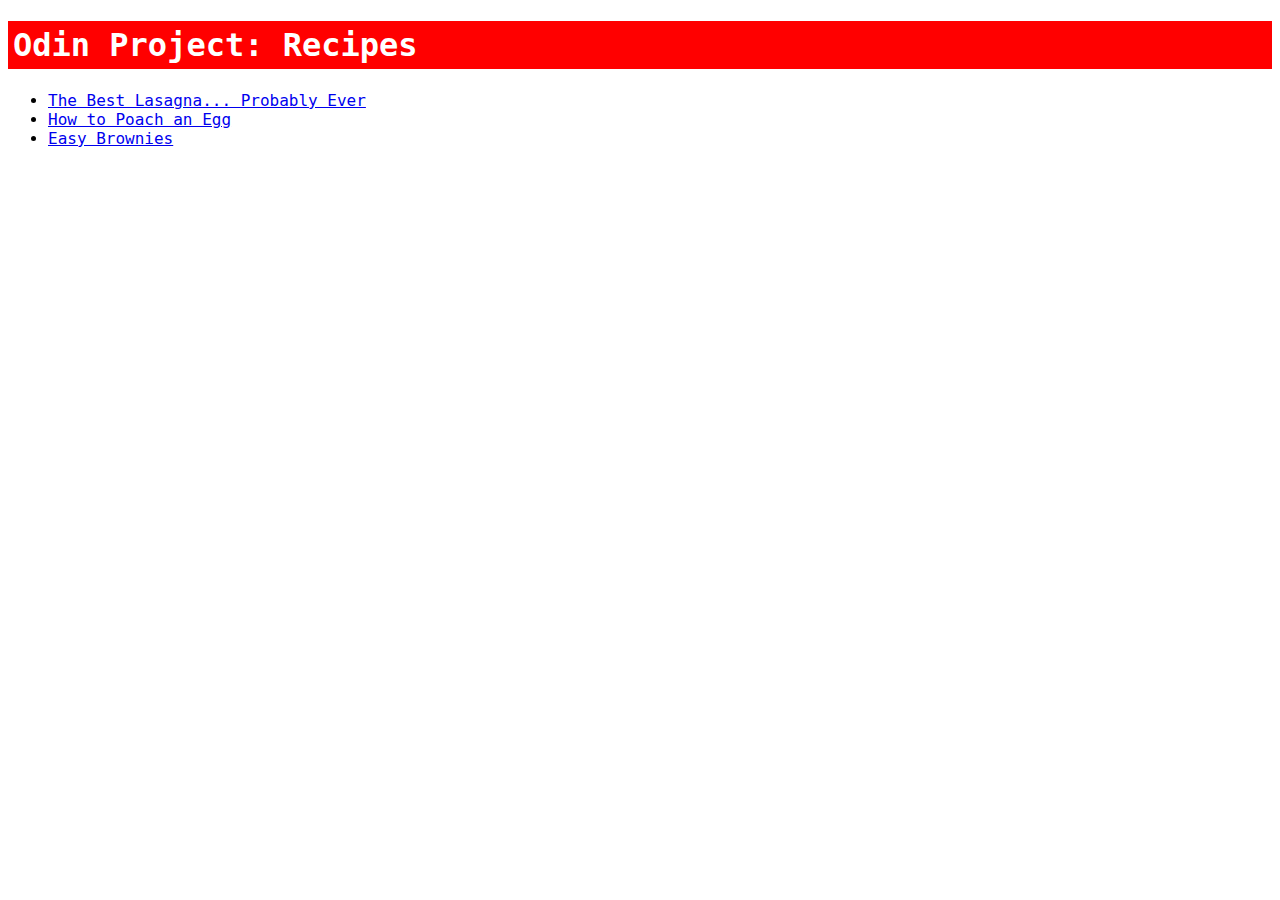
<file: index.html>
<!DOCTYPE html>
<html lang="en">
<head>
  <link rel="stylesheet" href="./style.css">
  <meta charset="UTF-8">
  <meta name="viewport" content="width=device-width, initial-scale=1.0">
  <title>Odin Project: Recipes</title>
</head>
<body>
  <div class="container">
    <h1>Odin Project: Recipes</h1>
    <ul>
      <li><a href="./recipes/lasagna.html">The Best Lasagna... Probably Ever</a></li>
      <li><a href="./recipes/poached-egg.html">How to Poach an Egg</a></li>
      <li><a href="./recipes/brownies.html">Easy Brownies</a></li>
    </ul>
    
  </div>
</body>
</html>
</file>
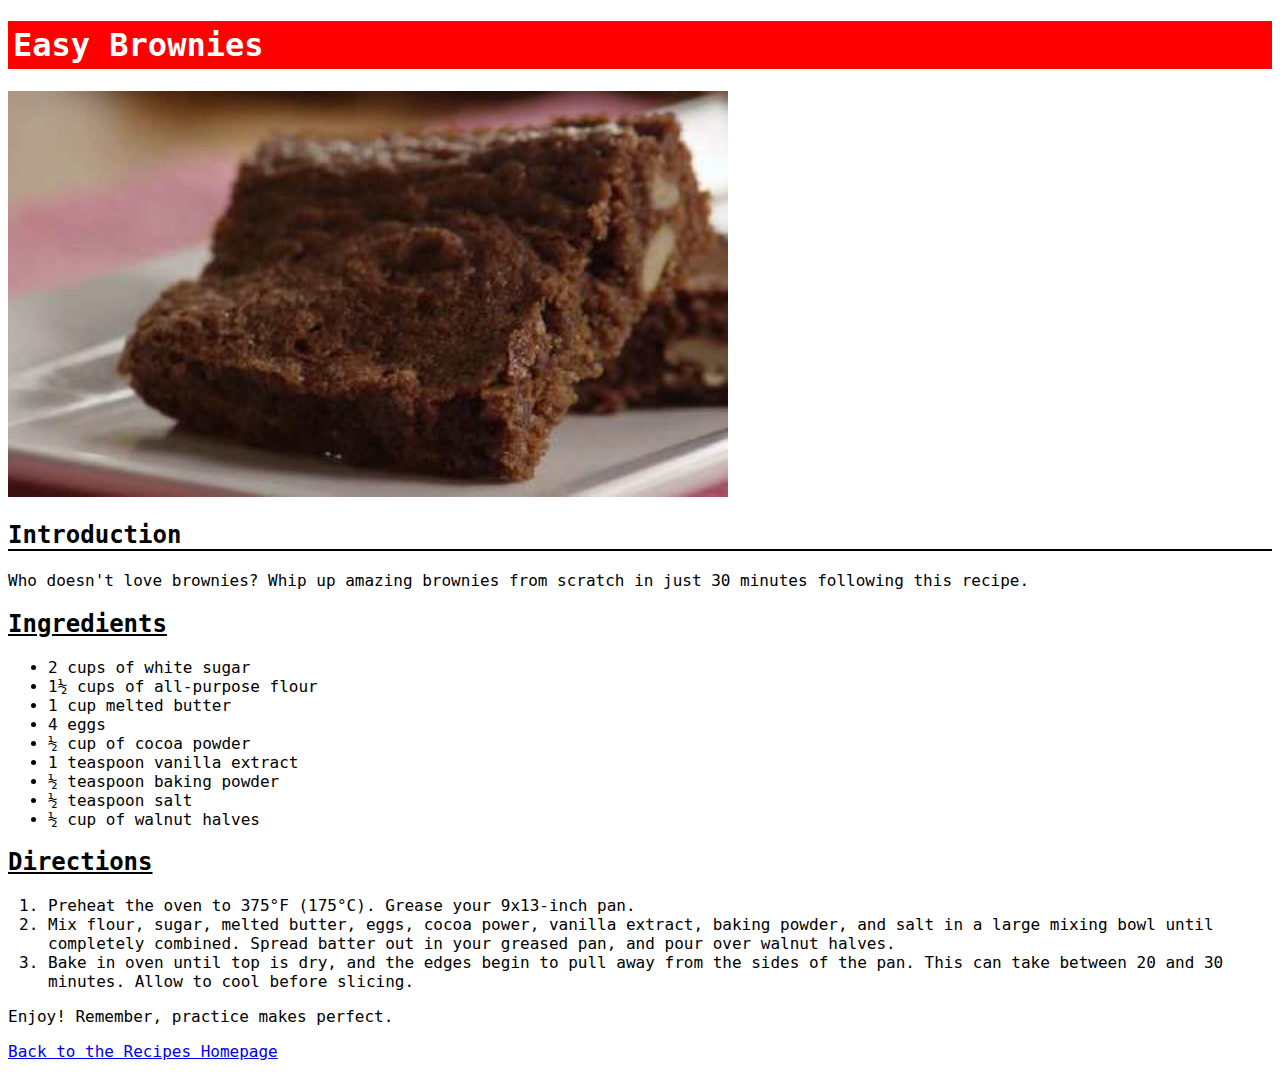
<file: recipes/brownies.html>
<!DOCTYPE html>
<html lang="en">
<head>
  <link rel="stylesheet" href="../style.css">
  <meta charset="UTF-8">
  <meta name="viewport" content="width=device-width, initial-scale=1.0">
  <title>Easy Brownies | Odin Project: Recipes</title>
</head>
<body>
  <div class="container">
    <h1>Easy Brownies</h1>
    <img src="../images/brownies.jpg" alt="Two brownie squares on a white plate.">
    <h2>Introduction</h2>
    <p>Who doesn't love brownies? Whip up amazing brownies from scratch in just 30 minutes following this recipe.</p>
    <h2 id="ingredients">Ingredients</h2>
    <ul>
      <li>2 cups of white sugar</li>
      <li>1&frac12; cups of all-purpose flour</li>
      <li>1 cup melted butter</li>
      <li>4 eggs</li>
      <li>&frac12; cup of cocoa powder</li>
      <li>1 teaspoon vanilla extract</li>
      <li>&frac12; teaspoon baking powder</li>
      <li>&frac12; teaspoon salt</li>
      <li>&frac12; cup of walnut halves</li>
    </ul>
    <h2 id="directions"> Directions</h2>
    <ol>
      <li>Preheat the oven to 375&deg;F (175&deg;C). Grease your 9x13-inch pan.</li>
      <li>Mix flour, sugar, melted butter, eggs, cocoa power, vanilla extract, baking powder, and salt in a large mixing bowl until completely combined. Spread batter out in your greased pan, and pour over walnut halves.</li>
      <li>Bake in oven until top is dry, and the edges begin to pull away from the sides of the pan. This can take between 20 and 30 minutes. Allow to cool before slicing.</li>
    </ol>
    <p>Enjoy! Remember, practice makes perfect.</p>
    <p><a href="../index.html">Back to the Recipes Homepage</a></p>
  </div>

</body>
</html>
</file>
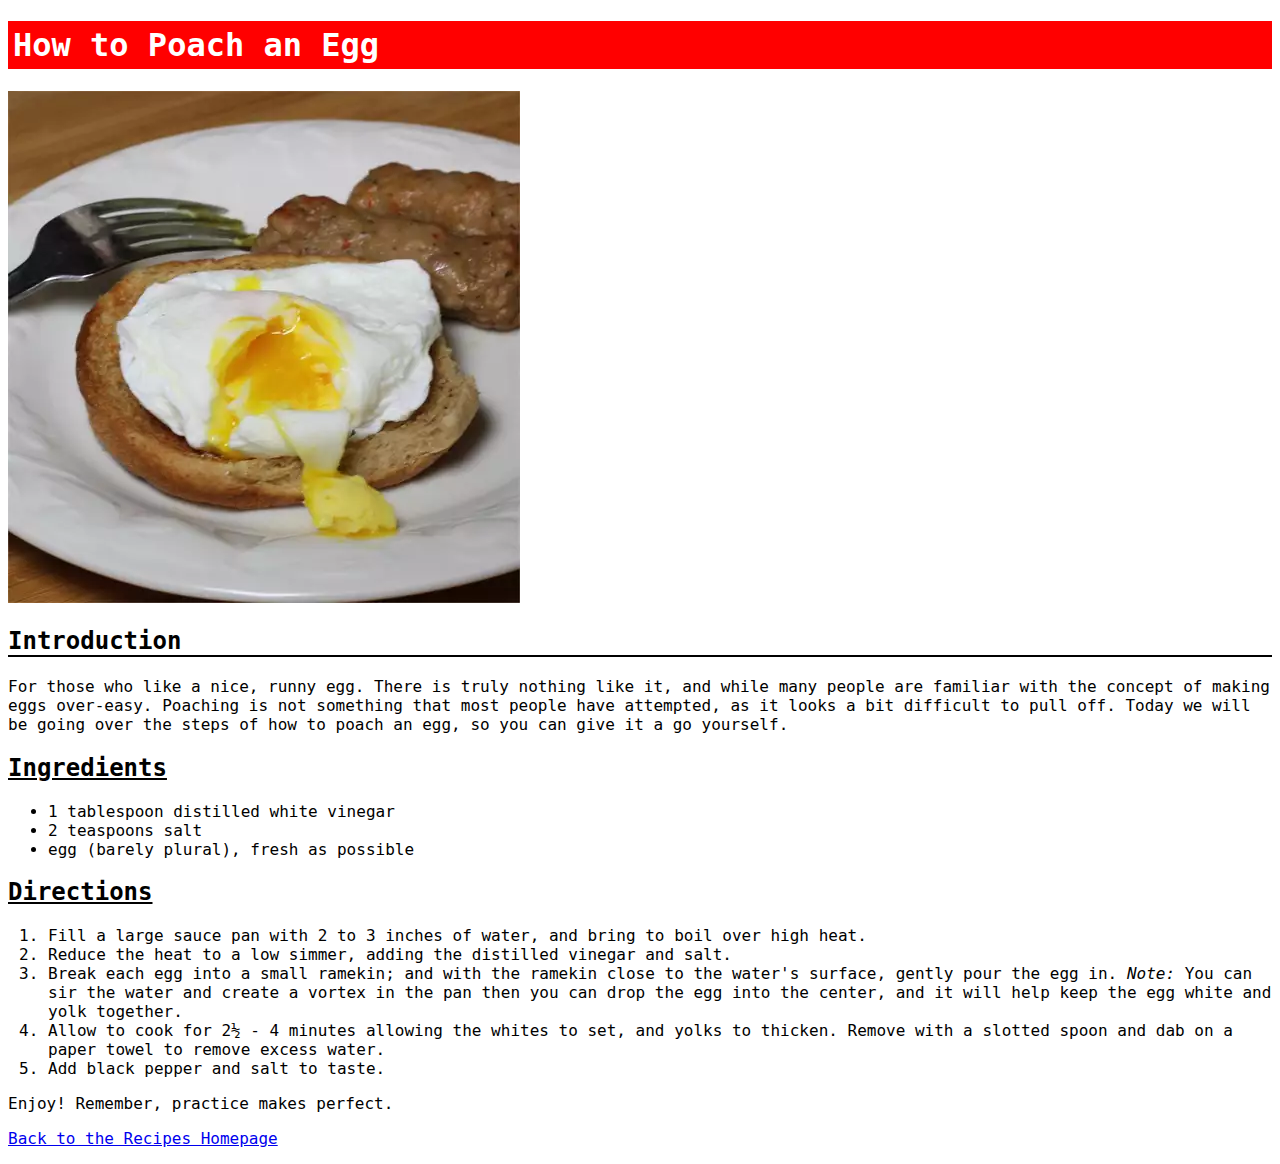
<file: recipes/poached-egg.html>
<!DOCTYPE html>
<html lang="en">
<head>
  <link rel="stylesheet" href="../style.css">
  <meta charset="UTF-8">
  <meta name="viewport" content="width=device-width, initial-scale=1.0">
  <title>How To Poach an Egg | Odin Project: Recipes</title>
</head>
<body>
  <div class="container">
    <h1>How to Poach an Egg</h1>
    <img src="../images/poached-egg.webp" alt="Poached Eggs Caprese">
    <h2>Introduction</h2>
    <p>
      For those who like a nice, runny egg. There is truly nothing like it, and while many people are familiar with the concept of making eggs over-easy. Poaching is not something that most people have attempted, as it looks a bit difficult to pull off. Today we will be going over the steps of how to poach an egg, so you can give it a go yourself.
    </p>
    <h2 id="ingredients">Ingredients</h2>
    <ul>
      <li>1 tablespoon distilled white vinegar</li>
      <li>2 teaspoons salt</li>
      <li>egg (barely plural), fresh as possible</li>
    </ul>
    <h2 id="directions"> Directions</h2>
    <ol>
      <li>Fill a large sauce pan with 2 to 3 inches of water, and bring to boil over high heat.</li>
      <li>Reduce the heat to a low simmer, adding the distilled vinegar and salt.</li>
      <li>Break each egg into a small ramekin; and with the ramekin close to the water's surface, gently pour the egg in. <em>Note:</em> You can sir the water and create a vortex in the pan then you can drop the egg into the center, and it will help keep the egg white and yolk together.</li>
      <li>Allow to cook for 2&frac12; - 4 minutes allowing the whites to set, and yolks to thicken. Remove with a slotted spoon and dab on a paper towel to remove excess water.</li>
      <li>Add black pepper and salt to taste.</li>
    </ol>
    <p>Enjoy! Remember, practice makes perfect.</p>
    <p><a href="../index.html">Back to the Recipes Homepage</a></p>
  </div>

</body>
</html>
</file>
<file: style.css>
body {
  font-family: "DejaVu Sans Mono", 'Courier New', monospace;
}
#directions,
#ingredients {
  border: none;
  text-decoration: underline;
}
h1 {
  background-color: red;
  color: white;
  padding: 5px;
}
h2 {
  border-bottom: #000 2px solid;
}
</file>
